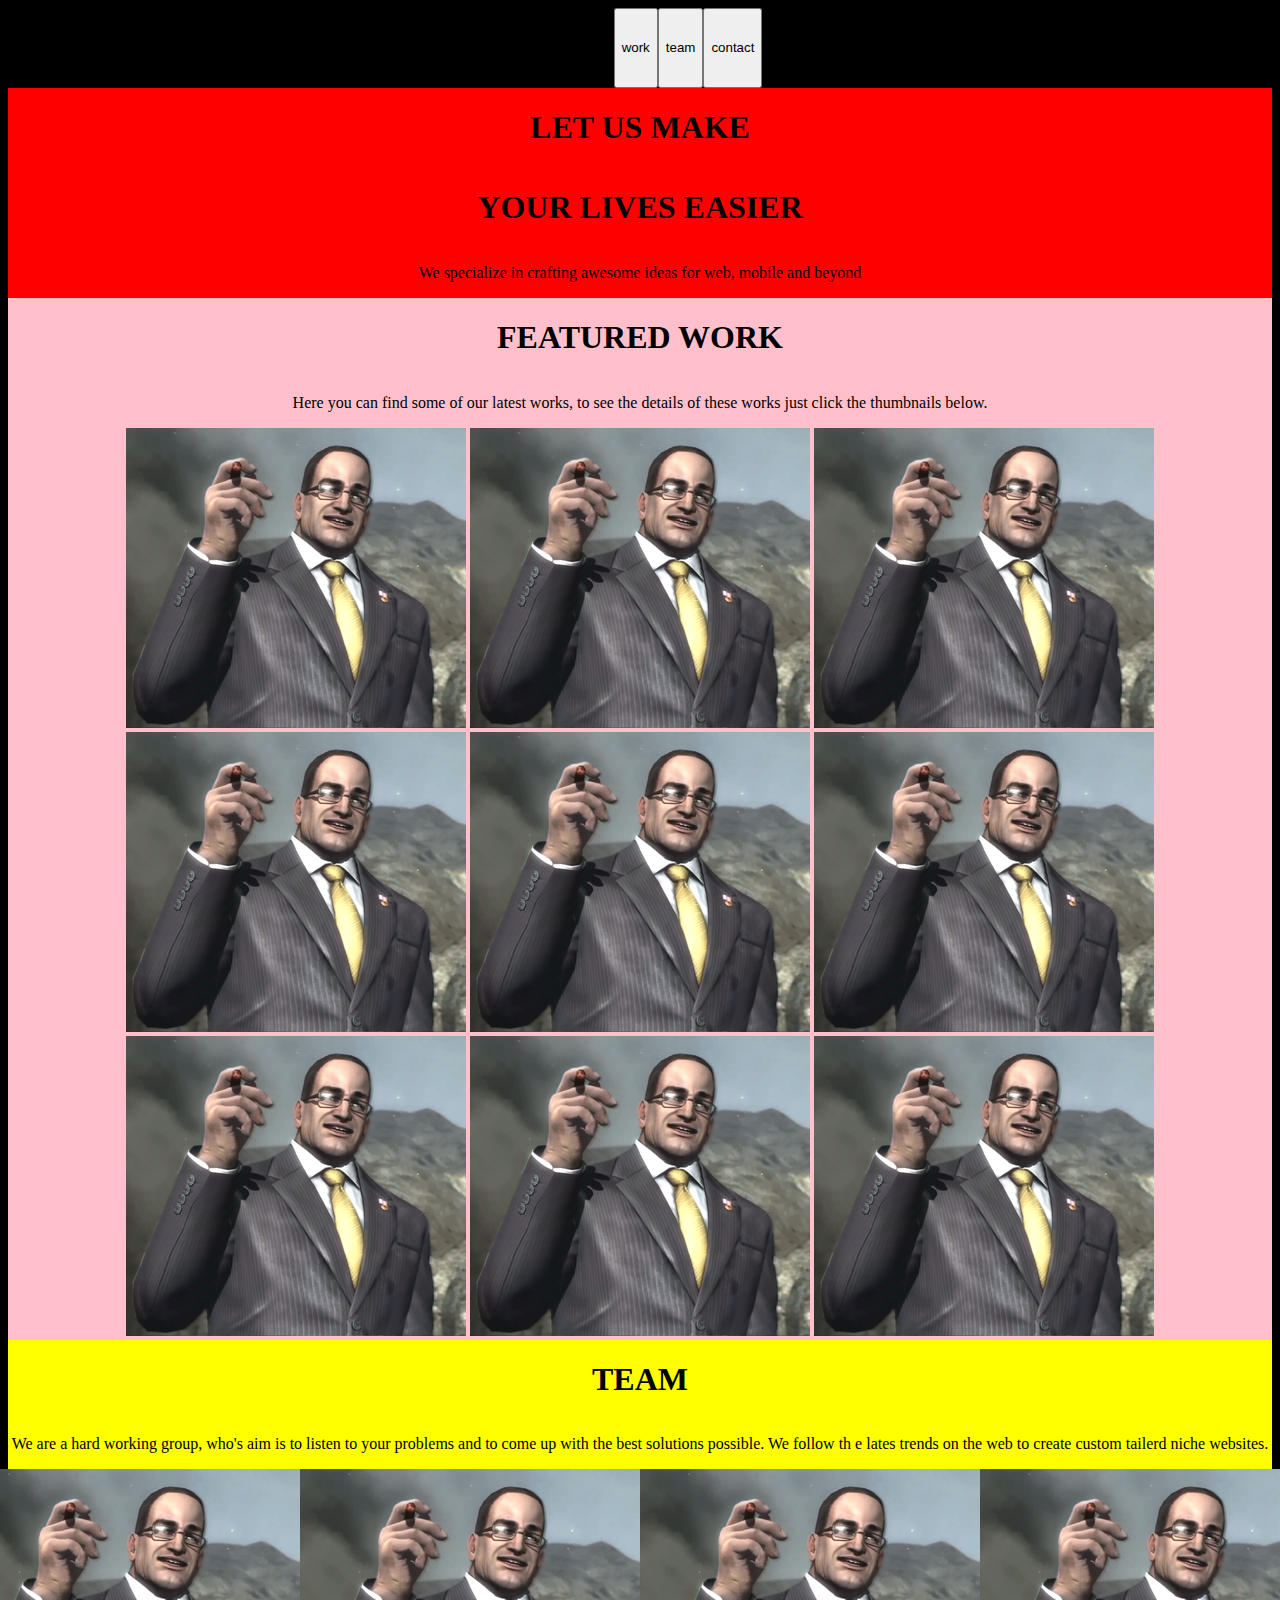
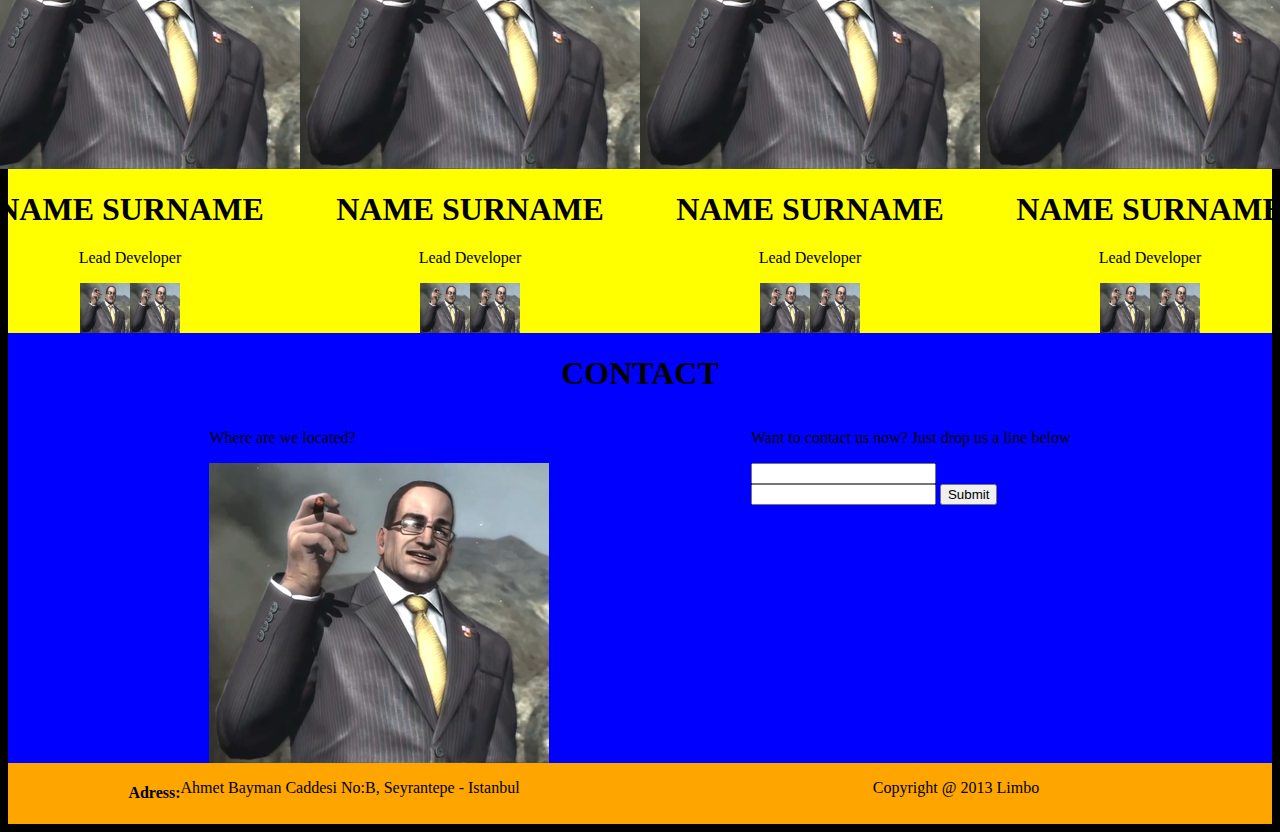
<file: Layouts/cleanwhite/index.html>
<!DOCTYPE html>
<html>
 <head>
  <link rel="stylesheet" href="css/style.css">
 </head>
 <header>
  <h1>LOGO</h1>
  <button>work</button>
  <button>team</button>
  <button>contact</button>
 </header>
 <body>
   <div id="title_back">
     <h1>LET US MAKE</h1>
	 <h1>YOUR LIVES EASIER</h1>
	 <p>
	  We specialize in crafting awesome ideas for web, mobile and beyond
	 </p>
	 <div class="button_arrow"></div>
   </div>
   
   <div id="featured_work">
     <h1>FEATURED WORK</h1>
	 <p>   
	  Here you can find some of our latest works, to see the details of these works just click the thumbnails below.
	 </p>
	 <div>
	 <div class="featured_row">
	  <img src="images/ArmstrongProfile.png">	 
	  <img src="images/ArmstrongProfile.png">
	  <img src="images/ArmstrongProfile.png">
	 </div>
	 <div class="featured_row">
	 <img src="images/ArmstrongProfile.png">
	 <img src="images/ArmstrongProfile.png">
	 <img src="images/ArmstrongProfile.png">
	 </div>
	 <div class="featured_row">
	 <img src="images/ArmstrongProfile.png">
	 <img src="images/ArmstrongProfile.png">
	 <img src="images/ArmstrongProfile.png">
	 </div>
   </div>
   
   <div id="team">
    <h1>TEAM</h1>
	<p>
	 We are a hard working group, who's aim is to listen to your problems and to come up with the best solutions possible. We follow th e lates trends on the web to create custom tailerd niche websites.
	</p>
	<div id="team_row">
	 <div class="person_icon">
	   <img src="images/ArmstrongProfile.png">
	   <h1>NAME SURNAME</h1>
	   <p>Lead Developer</p> 
	   <div>
	    <img src="images/ArmstrongProfile.png" class="small_icon">
	    <img src="images/ArmstrongProfile.png" class="small_icon">
	   </div>
	 </div>
	 <div class="person_icon">
	   <img src="images/ArmstrongProfile.png">
	   <h1>NAME SURNAME</h1>
	   <p>Lead Developer</p>
	    <div>
	    <img src="images/ArmstrongProfile.png" class="small_icon">
	    <img src="images/ArmstrongProfile.png" class="small_icon">
	    </div>
	 </div>
	 <div class="person_icon">
	   <img src="images/ArmstrongProfile.png">
	   <h1>NAME SURNAME</h1>
	   <p>Lead Developer</p>
	   <div>
	    <img src="images/ArmstrongProfile.png" class="small_icon">
	    <img src="images/ArmstrongProfile.png" class="small_icon">
	   </div>
	 </div>
	 <div class="person_icon">
	   <img src="images/ArmstrongProfile.png">
	   <h1>NAME SURNAME</h1>
	   <p>Lead Developer</p>
	   <div>
	    <img src="images/ArmstrongProfile.png" class="small_icon">
	    <img src="images/ArmstrongProfile.png" class="small_icon">
	   </div>
	 </div>
	</div>
   </div>
   
   <div id="contact">
    <h1>CONTACT</h1>
	<div id="contact_columns">
	<div id="location">
	  <p>
	   Where are we located?
	  </p>
	  <img src="images/ArmstrongProfile.png">
    	</div>
	 <div src="leave_message">
	  <p>Want to contact us now? Just drop us a line below</p>
	  <input type="text">
	  <div>
	   <input type="email">
	   <input type="submit">
	  </div>
	 </div>
	</div>
   </div>
   
 </body>
 <footer>
  <div>
   <h4>Adress: </h4> 
   <p>
    Ahmet Bayman Caddesi No:B, Seyrantepe - Istanbul
   </p> 
  </div>
  <p>Copyright @ 2013 Limbo </p>
 </footer>

</html>
</file>
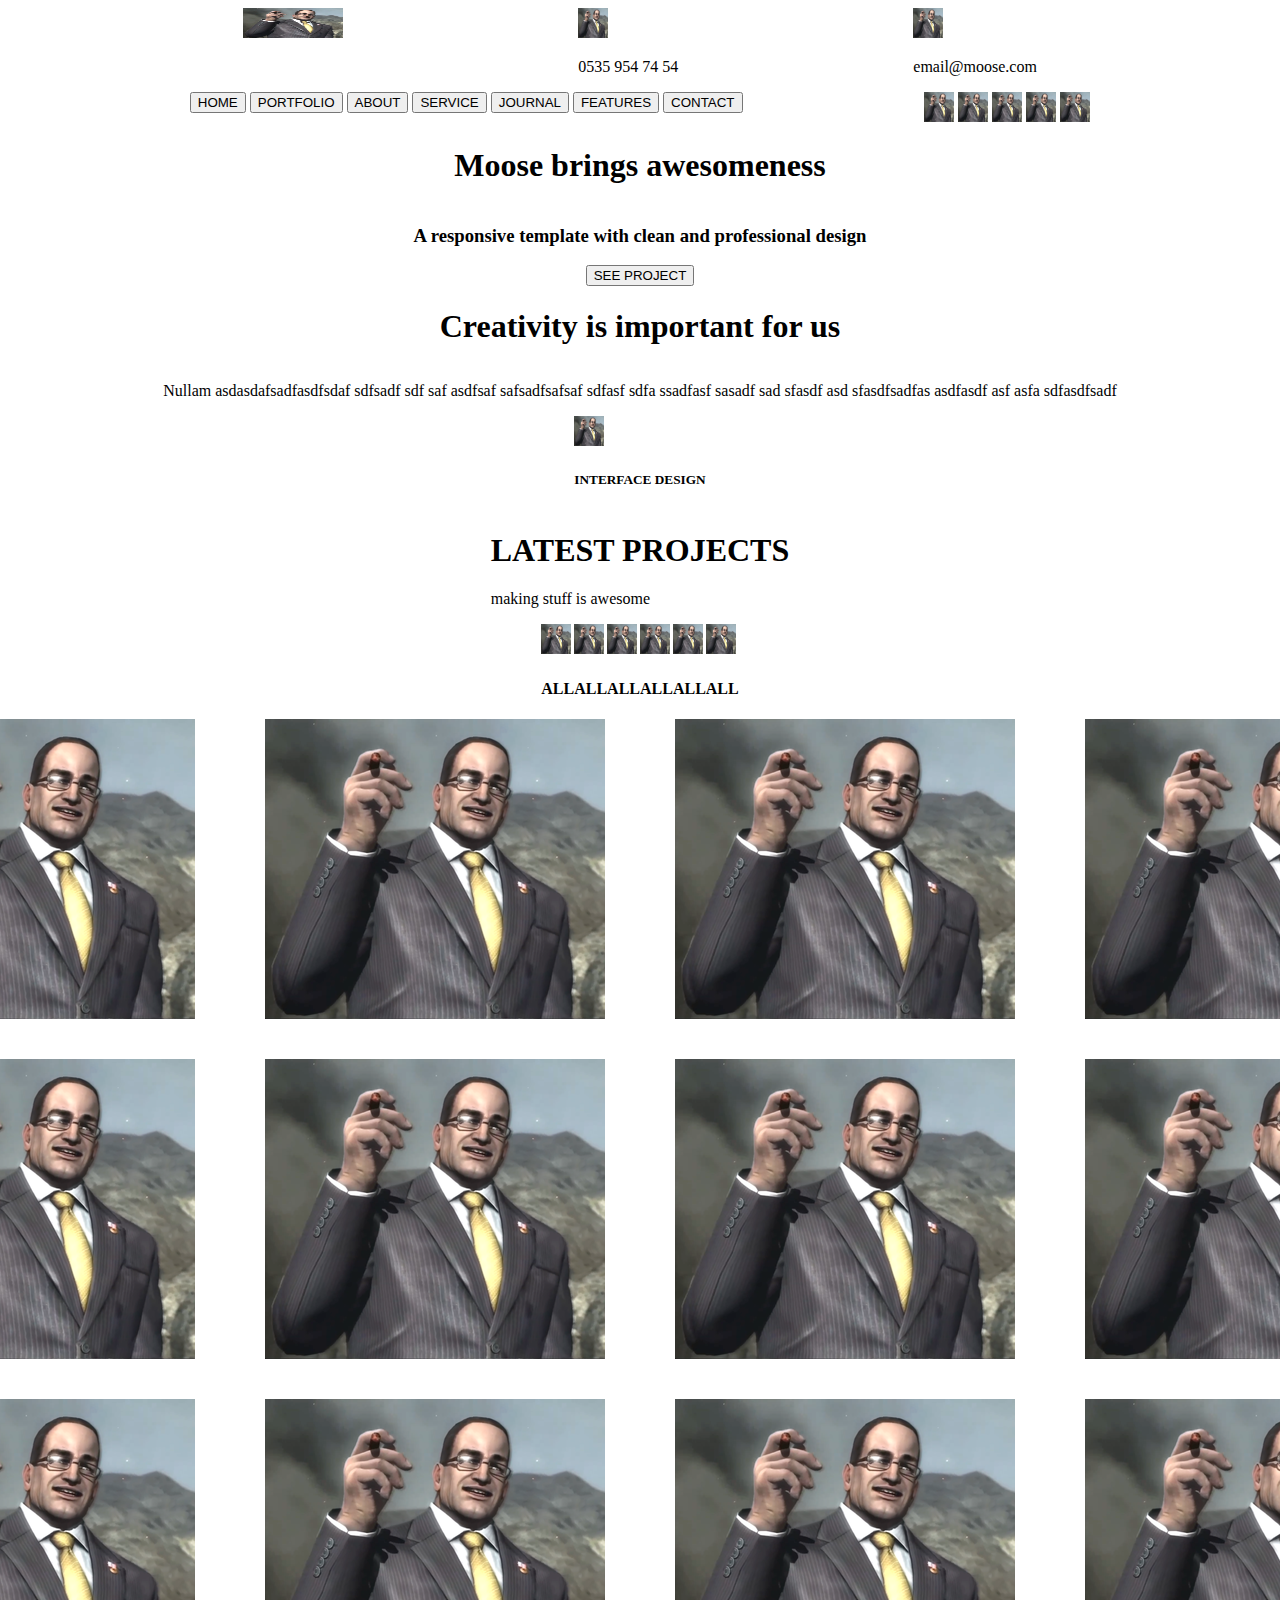
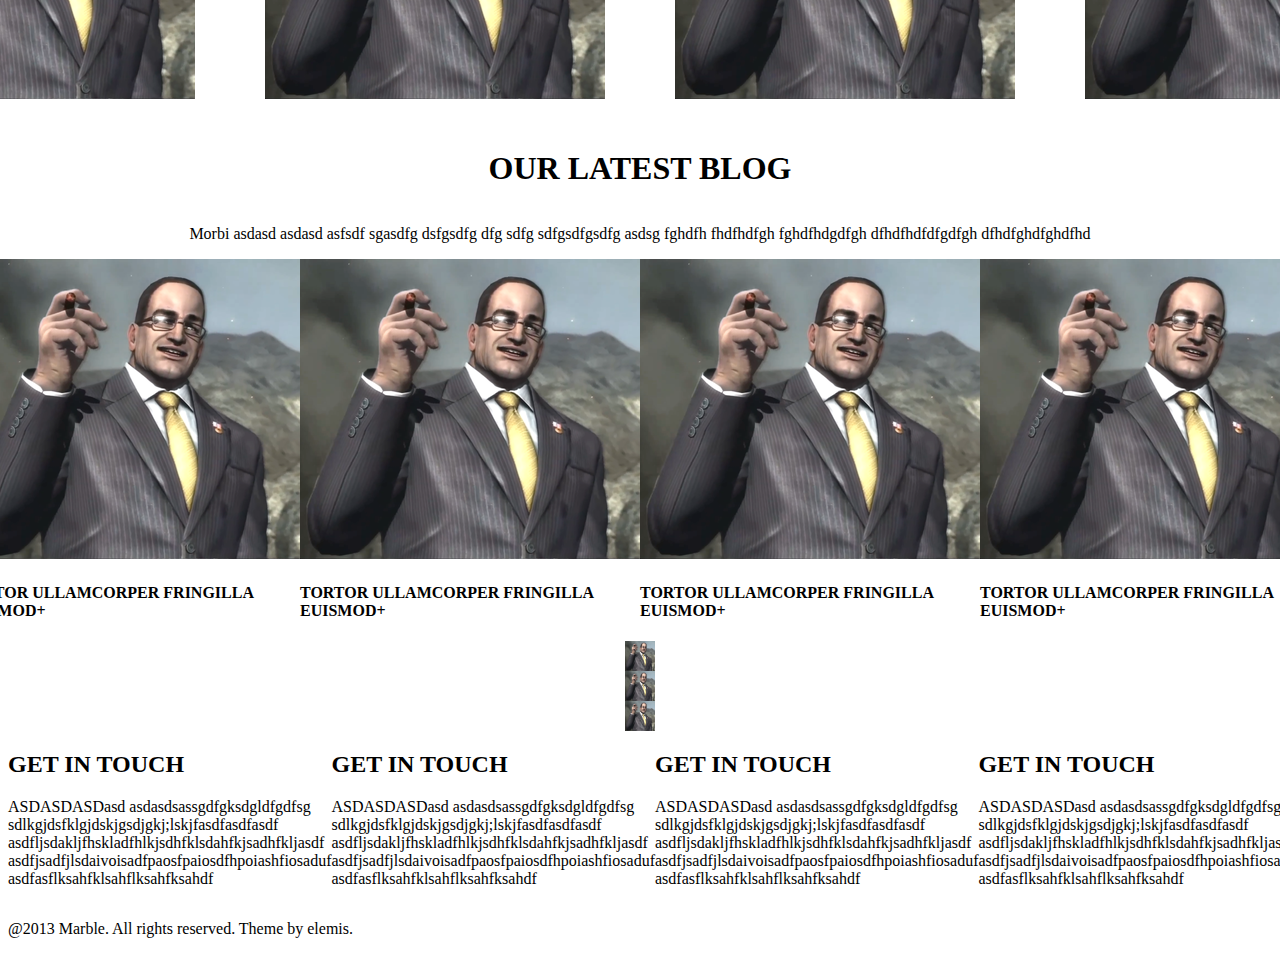
<file: Layouts/moose/index.html>
<!DOCTYPE html>
<html>
 <title></title>
 <head>
   <link rel="stylesheet" href="css/style.css" />
 </head>
 <header>
  <img src="images/ArmstrongProfile.png" class="logo">
  <div>
   <img src="images/ArmstrongProfile.png" class="small_icon">
   <p>0535 954 74 54</p>
  </div>
  <div>
   <img src="images/ArmstrongProfile.png" class="small_icon">
   <p>email@moose.com</p>
  </div>
 </header>
 <body>
  <div id="header">
   <div id "buttons_row">
    <button>HOME</button>
	<button>PORTFOLIO</button>
    <button>ABOUT</button>
    <button>SERVICE</button>
    <button>JOURNAL</button>
    <button>FEATURES</button>
    <button>CONTACT</button>
   </div>
   <div id="icons_row">
    <img src="images/ArmstrongProfile.png" class="small_icon">
	<img src="images/ArmstrongProfile.png" class="small_icon">
	<img src="images/ArmstrongProfile.png" class="small_icon">
	<img src="images/ArmstrongProfile.png" class="small_icon">
	<img src="images/ArmstrongProfile.png" class="small_icon">
   </div>
  </div>
 
  <div id="title_back">
    <h1>Moose brings awesomeness</h1>
	<h3>A responsive template with clean and professional design</h3>
	<button>SEE PROJECT</button>
  </div>

  <div id="creativity">
   <h1>Creativity is important for us </h1>
   <p>
     Nullam asdasdafsadfasdfsdaf sdfsadf sdf saf asdfsaf
     safsadfsafsaf sdfasf sdfa ssadfasf sasadf sad sfasdf
	 asd sfasdfsadfas asdfasdf asf asfa sdfasdfsadf
   </p>
   <div id="creativity_row">
    <div class="creativity_icon">
	  <img src="images/ArmstrongProfile.png" class="small_icon">
	  <h5>INTERFACE DESIGN</h5>
	</div>
   </div>
  </div>
  
  <div id="latest_projects">
   <div>
    <h1>LATEST PROJECTS</h1>
	<p>making stuff is awesome</p>
   </div>
   
   <div id="navi">
    <div class="circle_navi">
	  <img src="images/ArmstrongProfile.png" class="small_icon">
	  <h4>ALL</h4>
	</div>
	<div class="circle_navi">
	  <img src="images/ArmstrongProfile.png" class="small_icon">
	  <h4>ALL</h4>
	</div>
	<div class="circle_navi">
	  <img src="images/ArmstrongProfile.png" class="small_icon">
	  <h4>ALL</h4>
	</div>
	<div class="circle_navi">
	  <img src="images/ArmstrongProfile.png" class="small_icon">
	  <h4>ALL</h4>
	</div>
	<div class="circle_navi">
	  <img src="images/ArmstrongProfile.png" class="small_icon">
	  <h4>ALL</h4>
	</div>
	<div class="circle_navi">
	  <img src="images/ArmstrongProfile.png" class="small_icon">
	  <h4>ALL</h4>
	</div>
   </div>
   
   <div id="grid_pictures">
     <img src="images/ArmstrongProfile.png" class="middle_picture">
	 <img src="images/ArmstrongProfile.png" class="middle_picture">
	 <img src="images/ArmstrongProfile.png" class="middle_picture">
	 <img src="images/ArmstrongProfile.png" class="middle_picture">
	 <img src="images/ArmstrongProfile.png" class="middle_picture">
	 <img src="images/ArmstrongProfile.png" class="middle_picture">
	 <img src="images/ArmstrongProfile.png" class="middle_picture">
	 <img src="images/ArmstrongProfile.png" class="middle_picture">
	 <img src="images/ArmstrongProfile.png" class="middle_picture">
	 <img src="images/ArmstrongProfile.png" class="middle_picture">
	 <img src="images/ArmstrongProfile.png" class="middle_picture">
	 <img src="images/ArmstrongProfile.png" class="middle_picture">
   </div>
  </div>

  <div id="latest_blog">
    <div>
     <h1>OUR LATEST BLOG</h1>
	 <p>
	  Morbi asdasd asdasd asfsdf sgasdfg dsfgsdfg dfg sdfg sdfgsdfgsdfg
	  asdsg fghdfh fhdfhdfgh fghdfhdgdfgh dfhdfhdfdfgdfgh dfhdfghdfghdfhd
	 </p>
   </div>
   <div id="blog_row">
    <div class="blog_profile">
	  <img src="images/ArmstrongProfile.png">
	  <div>
	    <h4>TORTOR ULLAMCORPER FRINGILLA EUISMOD+</h4>
	  </div>
	</div>
	    <div class="blog_profile">
	  <img src="images/ArmstrongProfile.png">
	  <div>
	    <h4>TORTOR ULLAMCORPER FRINGILLA EUISMOD+</h4>
	  </div>
	</div>
	    <div class="blog_profile">
	  <img src="images/ArmstrongProfile.png">
	  <div>
	    <h4>TORTOR ULLAMCORPER FRINGILLA EUISMOD+</h4>
	  </div>
	</div>
	    <div class="blog_profile">
	  <img src="images/ArmstrongProfile.png">
	  <div>
	    <h4>TORTOR ULLAMCORPER FRINGILLA EUISMOD+</h4>
	  </div>
	</div>
   </div>
   <div>
     <img src="images/ArmstrongProfile.png" class="small_icon">
	 <img src="images/ArmstrongProfile.png" class="small_icon">
	 <img src="images/ArmstrongProfile.png" class="small_icon"> 
   </div>
  </div>

  <div id="get_touch">
   <div class="touch_block">
    <h2>GET IN TOUCH</h2>
	<p>
	  ASDASDASDasd asdasdsassgdfgksdgldfgdfsg
	  sdlkgjdsfklgjdskjgsdjgkj;lskjfasdfasdfasdf
	  asdfljsdakljfhskladfhlkjsdhfklsdahfkjsadhfkljasdf
	  asdfjsadfjlsdaivoisadfpaosfpaiosdfhpoiashfiosaduf
	  asdfasflksahfklsahflksahfksahdf
	</p>
   </div>
   <div class="touch_block">
    <h2>GET IN TOUCH</h2>
	<p>
	  ASDASDASDasd asdasdsassgdfgksdgldfgdfsg
	  sdlkgjdsfklgjdskjgsdjgkj;lskjfasdfasdfasdf
	  asdfljsdakljfhskladfhlkjsdhfklsdahfkjsadhfkljasdf
	  asdfjsadfjlsdaivoisadfpaosfpaiosdfhpoiashfiosaduf
	  asdfasflksahfklsahflksahfksahdf
	</p>
   </div>
   <div class="touch_block">
    <h2>GET IN TOUCH</h2>
	<p>
	  ASDASDASDasd asdasdsassgdfgksdgldfgdfsg
	  sdlkgjdsfklgjdskjgsdjgkj;lskjfasdfasdfasdf
	  asdfljsdakljfhskladfhlkjsdhfklsdahfkjsadhfkljasdf
	  asdfjsadfjlsdaivoisadfpaosfpaiosdfhpoiashfiosaduf
	  asdfasflksahfklsahflksahfksahdf
	</p>
   </div>
   <div class="touch_block">
    <h2>GET IN TOUCH</h2>
	<p>
	  ASDASDASDasd asdasdsassgdfgksdgldfgdfsg
	  sdlkgjdsfklgjdskjgsdjgkj;lskjfasdfasdfasdf
	  asdfljsdakljfhskladfhlkjsdhfklsdahfkjsadhfkljasdf
	  asdfjsadfjlsdaivoisadfpaosfpaiosdfhpoiashfiosaduf
	  asdfasflksahfklsahflksahfksahdf
	</p>
   </div>
  </div>
 </body>
 <footer>
  <p>
   @2013 Marble. All rights reserved. Theme by elemis.
  </p>
 </footer>

</html>
</file>
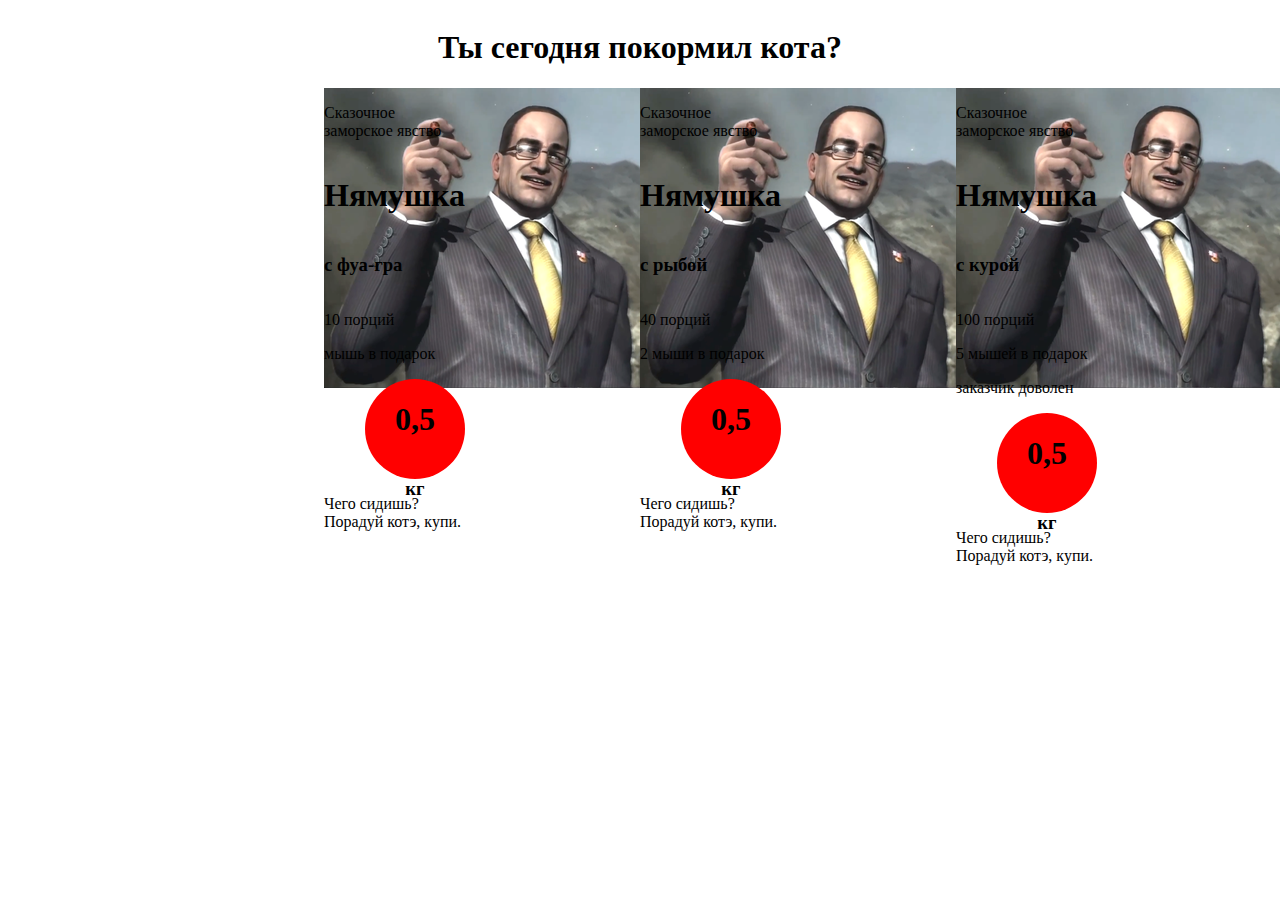
<file: Layouts/qt-htmlcss/index.html>
<!DOCTYPE html>
<html>
 <title>Prototype</title>
 <head>
  <link  href="css/style.css" rel="stylesheet">
 </head>
 <header> 
   <h1>Ты сегодня покормил кота?</h1>
 </header>
 <body>
  
   <div id="food_row">
   
     <div class="profile">
	 
	   <img src="images/ArmstrongProfile.png">
		  
	   <div class="foodContainer">	
	   
		<p>Сказочное заморское явство</p>
		<h1>Нямушка</h1>
		<h3>с фуа-гра</h3>
		<div class="list_food">
		 <p>10 порций</p>
		 <p>мышь в подарок</p>
		</div>
		<div class="kg">
		 <div class="circle">
		  <div class="in_circle">
		   <h1>0,5</h1>
		   <h3>кг</h3>
		  </div>
		 </div>	 
		</div>
		<p>Чего сидишь? Порадуй котэ, купи.</p>
	   </div>
	  	  
     </div>
		  
	  <div class="profile">
	  
	  <img src="images/ArmstrongProfile.png">
	  
	   <div class="foodContainer">	
		<p>Сказочное заморское явство</p>
		<h1>Нямушка</h1>
		<h3>с рыбой</h3>
		<div class="list_food">
		 <p>40 порций</p>
		 <p>2 мыши в подарок</p>
		</div>
		<div class="kg">
		 <div class="circle">
		  <div class="in_circle">
		   <h1>0,5</h1>
		   <h3>кг</h3>
		  </div>
		 </div>	
		<p>Чего сидишь? Порадуй котэ, купи.</p>
	   </div>
	   </div>
	   
	   </div>
	   
	   <div class="profile">
	   
	   <img src="images/ArmstrongProfile.png">
	   
	   <div class="foodContainer">	
		<p>Сказочное заморское явство</p>
		<h1>Нямушка</h1>
		<h3>с курой</h3>
		<div class="list_food">
		 <p>100 порций</p>
		 <p>5 мышей в подарок</p>
		 <p>заказчик доволен</p>
		</div>
		<div class="kg">
		 <div class="circle">
		  <div class="in_circle">
		   <h1>0,5</h1>
		   <h3>кг</h3>
		  </div>
		 </div>	
		<p>Чего сидишь? Порадуй котэ, купи.</p>
      </div>
	 </div>
	
	</div>
	
	 </div>
 </body>
 <footer>
 </footer>
</html>
</file>
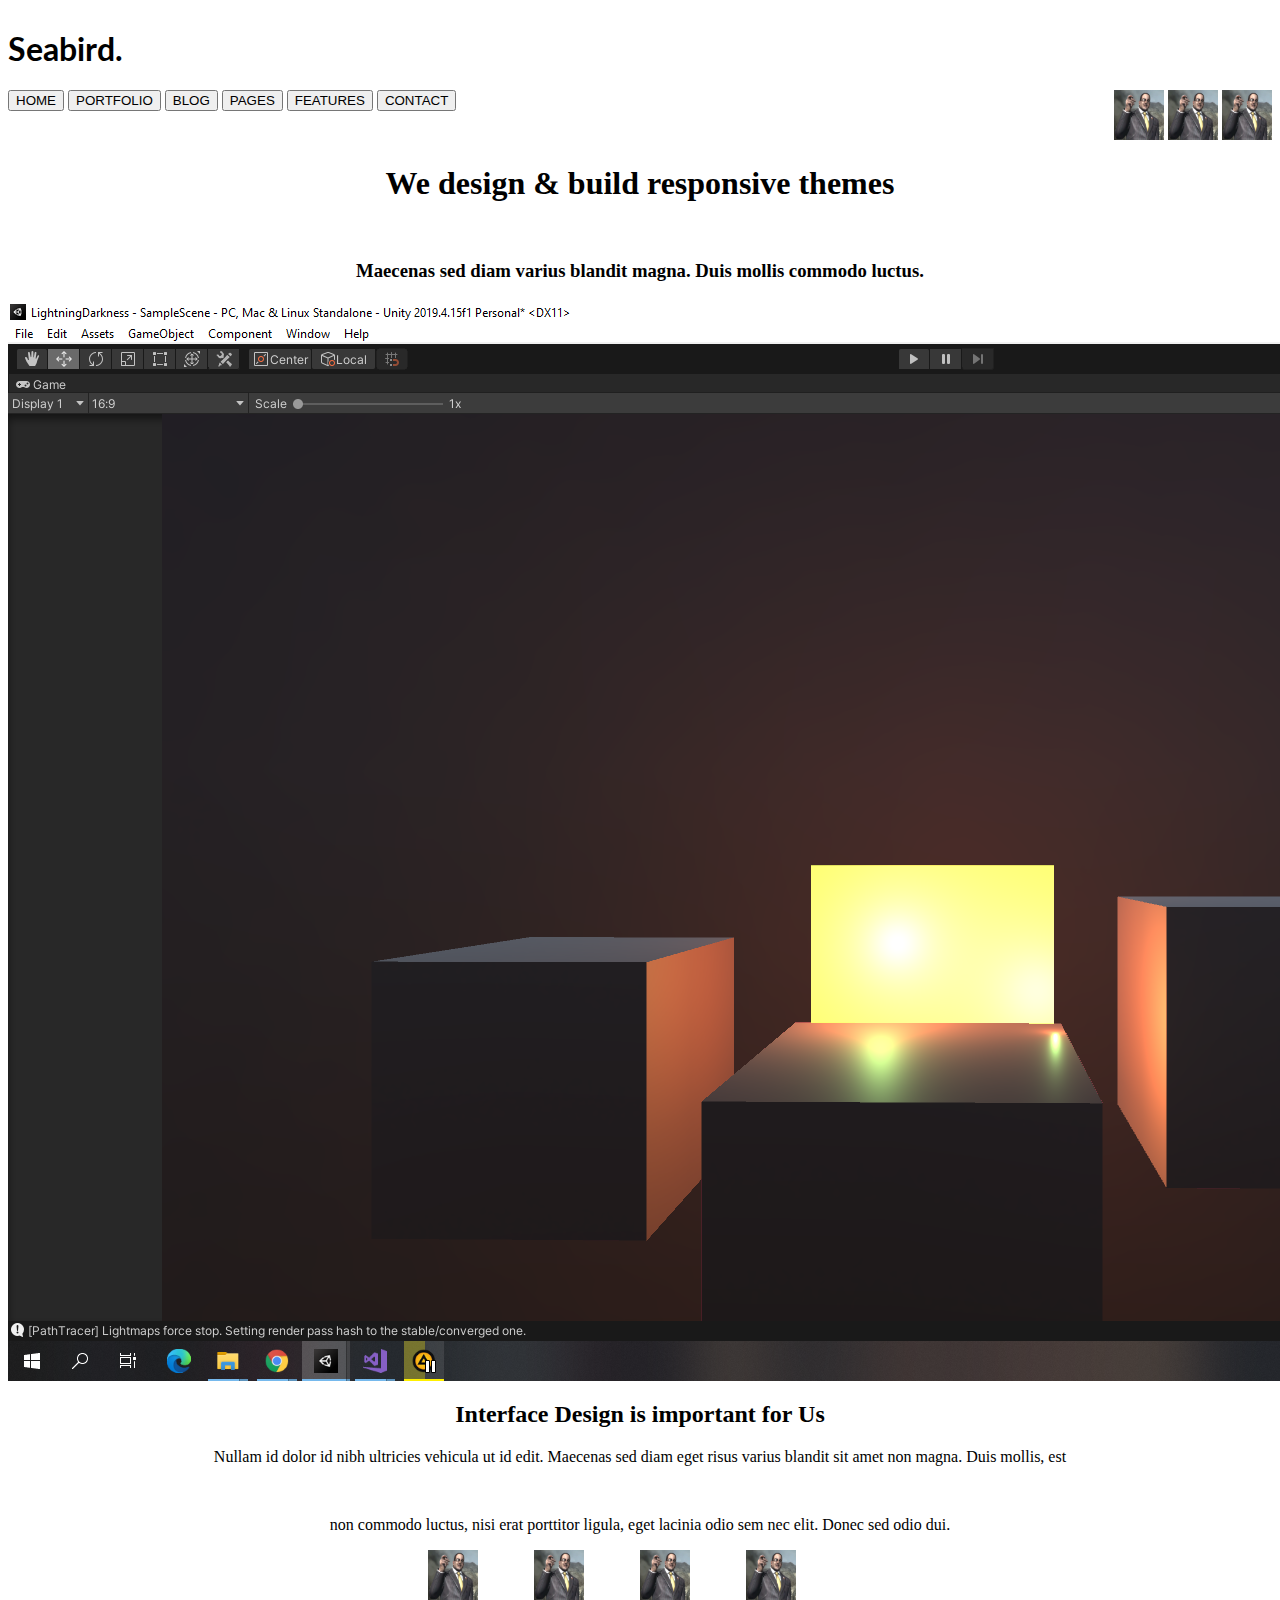
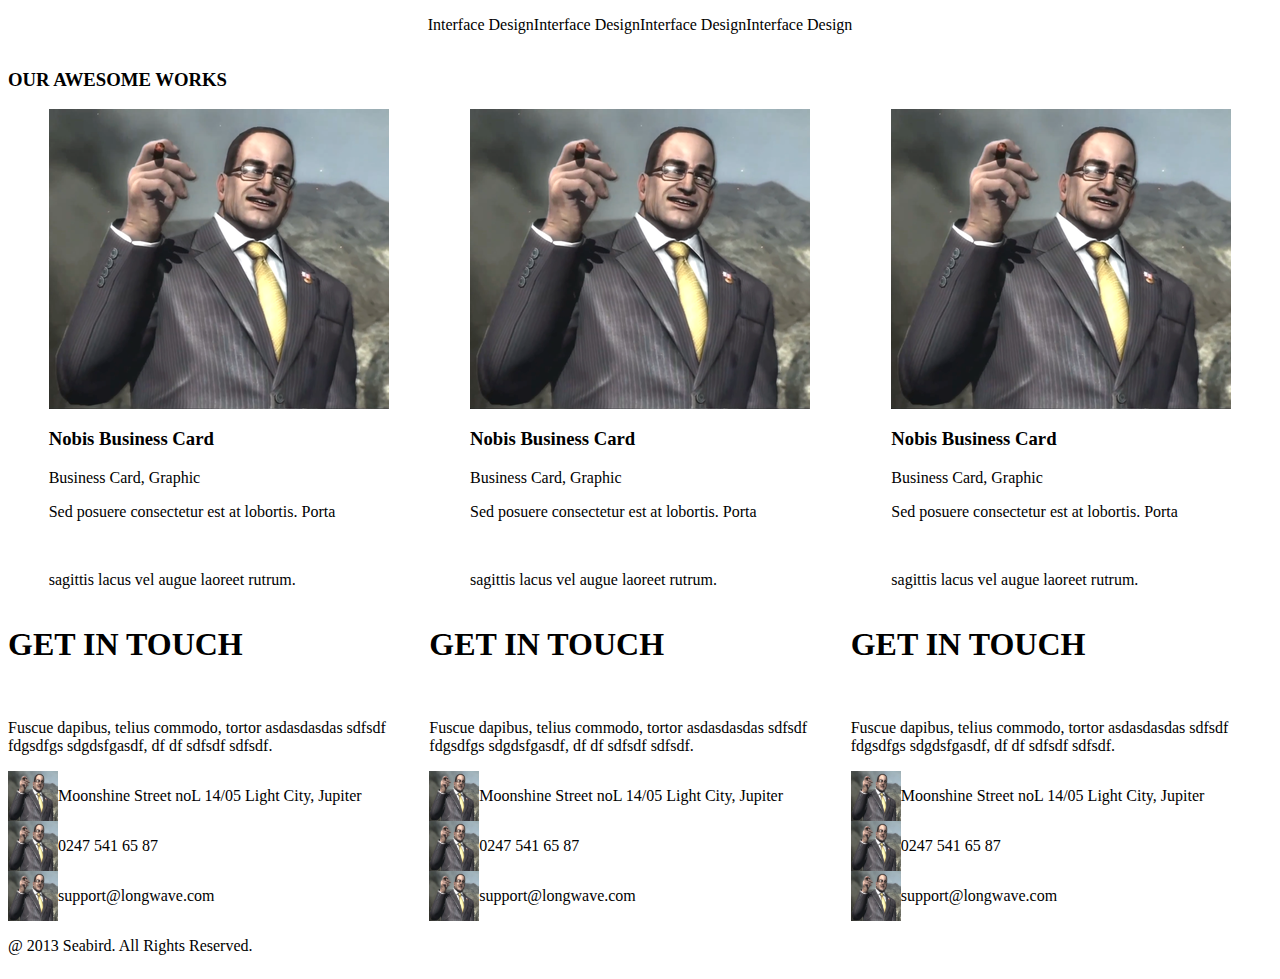
<file: Layouts/seabird/index.html>
<!DOCTYPE>
<html>
  <head>
   <link rel="stylesheet" href="css/style.css">
   
   <link href='http://fonts.googleapis.com/css?family=Lato&subset=latin,latin-ext' rel='stylesheet' type='text/css'>
  </head>
   <header> 
      <h1>Seabird.</h1>	  
  </header> 
  <body>   
    <div id="header">
	 <div>
	   <button>HOME</button>
	   <button>PORTFOLIO</button>
	   <button>BLOG</button>
	   <button>PAGES</button>
	   <button>FEATURES</button>
	   <button>CONTACT</button>
	 </div>
	 <div>
	  <input type="image" class="small_icon" src="images/ArmstrongProfile.png" />
      <input type="image" class="small_icon" src="images/ArmstrongProfile.png" />
	  <input type="image" class="small_icon" src="images/ArmstrongProfile.png" />
	 </div>
	</div>
       
	
	<h1>
	 We design & build responsive themes
	</h1>
	 <br>
	<h3>
	 Maecenas sed diam varius blandit magna. Duis mollis commodo luctus.
	</h3>
	
	<div id="left_arrow"></div>
	<img src="images/BakedCubes.png" />
	<div id="right_arrow"></div>
	<div class="dots"></div>
	
	<h2>
	 Interface Design is important for Us
	</h2>
	<p>
	 Nullam id dolor id nibh ultricies vehicula ut id edit. Maecenas sed diam eget risus varius blandit sit amet non magna. Duis mollis, est 
	</p>
	 <br>
	<p>
	 non commodo luctus, nisi erat porttitor ligula, eget lacinia odio sem nec elit. Donec sed odio dui.
	</p>
	
	<div class="circle_list">
	 <div class="circle_button">
	   <img src="images/ArmstrongProfile.png" class="middle_icon">
	   <p>Interface Design</p>
	 </div>
	 <div class="circle_button">
	   <img src="images/ArmstrongProfile.png" class="middle_icon">
	   <p>Interface Design</p>
	 </div>
	 <div class="circle_button">
	   <img src="images/ArmstrongProfile.png" class="middle_icon">
	   <p>Interface Design</p>
	 </div>
	 <div class="circle_button">
	   <img src="images/ArmstrongProfile.png" class="middle_icon">
	   <p>Interface Design</p>
	 </div>
	</div>
	
	<div id="awesome_container">
	<h3>OUR AWESOME WORKS</h3>
	<div id="awesome_works">
	 <!-- hmm -->
	 <div class="title_cards">
	  <div>
	   <img src="images/ArmstrongProfile.png">
	   <h3>Nobis Business Card</h3>
	   <p>Business Card, Graphic</p>
	   <p>Sed posuere consectetur est at lobortis. Porta</p>
	    <br>
	   <p>sagittis lacus vel augue laoreet rutrum.</p>
	  </div>
	 </div>
	 <div class="title_cards">
	  <div>
	   <img src="images/ArmstrongProfile.png">
	   <h3>Nobis Business Card</h3>
	   <p>Business Card, Graphic</p>
	   <p>Sed posuere consectetur est at lobortis. Porta</p>
	    <br>
	   <p>sagittis lacus vel augue laoreet rutrum.</p>
	  </div>
	 </div>
	 <div class="title_cards">
	  <div>
	   <img src="images/ArmstrongProfile.png">
	   <h3>Nobis Business Card</h3>
	   <p>Business Card, Graphic</p>
	   <p>Sed posuere consectetur est at lobortis. Porta</p>
	    <br>
	   <p>sagittis lacus vel augue laoreet rutrum.</p>
	  </div>
	 </div>
	</div>
	</div>
	
	<div id-"contact_list">
	
     <div>
	  <h1>GET IN TOUCH</h1>
	   <br>
	  <p>
	   Fuscue dapibus, telius commodo, tortor
       asdasdasdas sdfsdf  fdgsdfgs sdgdsfgasdf,
       df df sdfsdf  sdfsdf.	   
	  </p>
	  <div class="location_list">   
        <div>	  
	     <img src="images/ArmstrongProfile.png" class="small_icon">
	     <p>
	      Moonshine Street noL 14/05
	      Light City, Jupiter
	     </p>
	    </div>
	    <div>
	     <img src="images/ArmstrongProfile.png" class="small_icon">
	     <p>0247 541 65 87</p>
	    </div>
	    <div>
		 <img src="images/ArmstrongProfile.png" class="small_icon">
	     <p>support@longwave.com</p>
	    </div>
	   </div>
	 </div>
	
	<div>
	  <h1>GET IN TOUCH</h1>
	   <br>
	  <p>
	   Fuscue dapibus, telius commodo, tortor
       asdasdasdas sdfsdf  fdgsdfgs sdgdsfgasdf,
       df df sdfsdf  sdfsdf.	   
	  </p>
	  <div class="location_list">   
        <div>	  
	     <img src="images/ArmstrongProfile.png" class="small_icon">
	     <p>
	      Moonshine Street noL 14/05
	      Light City, Jupiter
	     </p>
	    </div>
	    <div>
	     <img src="images/ArmstrongProfile.png" class="small_icon">
	     <p>0247 541 65 87</p>
	    </div>
	    <div>
		 <img src="images/ArmstrongProfile.png" class="small_icon">
	     <p>support@longwave.com</p>
	    </div>
	   </div>
	 </div>
	 
	 <div>
	  <h1>GET IN TOUCH</h1>
	   <br>
	  <p>
	   Fuscue dapibus, telius commodo, tortor
       asdasdasdas sdfsdf  fdgsdfgs sdgdsfgasdf,
       df df sdfsdf  sdfsdf.	   
	  </p>
	  <div class="location_list">   
        <div>	  
	     <img src="images/ArmstrongProfile.png" class="small_icon">
	     <p>
	      Moonshine Street noL 14/05
	      Light City, Jupiter
	     </p>
	    </div>
	    <div>
	     <img src="images/ArmstrongProfile.png" class="small_icon">
	     <p>0247 541 65 87</p>
	    </div>
	    <div>
		 <img src="images/ArmstrongProfile.png" class="small_icon">
	     <p>support@longwave.com</p>
	    </div>
	   </div>
	 </div>
	 
	</div>
	
  </body>
  <footer>
   <p>@ 2013 Seabird. All Rights Reserved.</p>
  </footer>
</html>
</file>
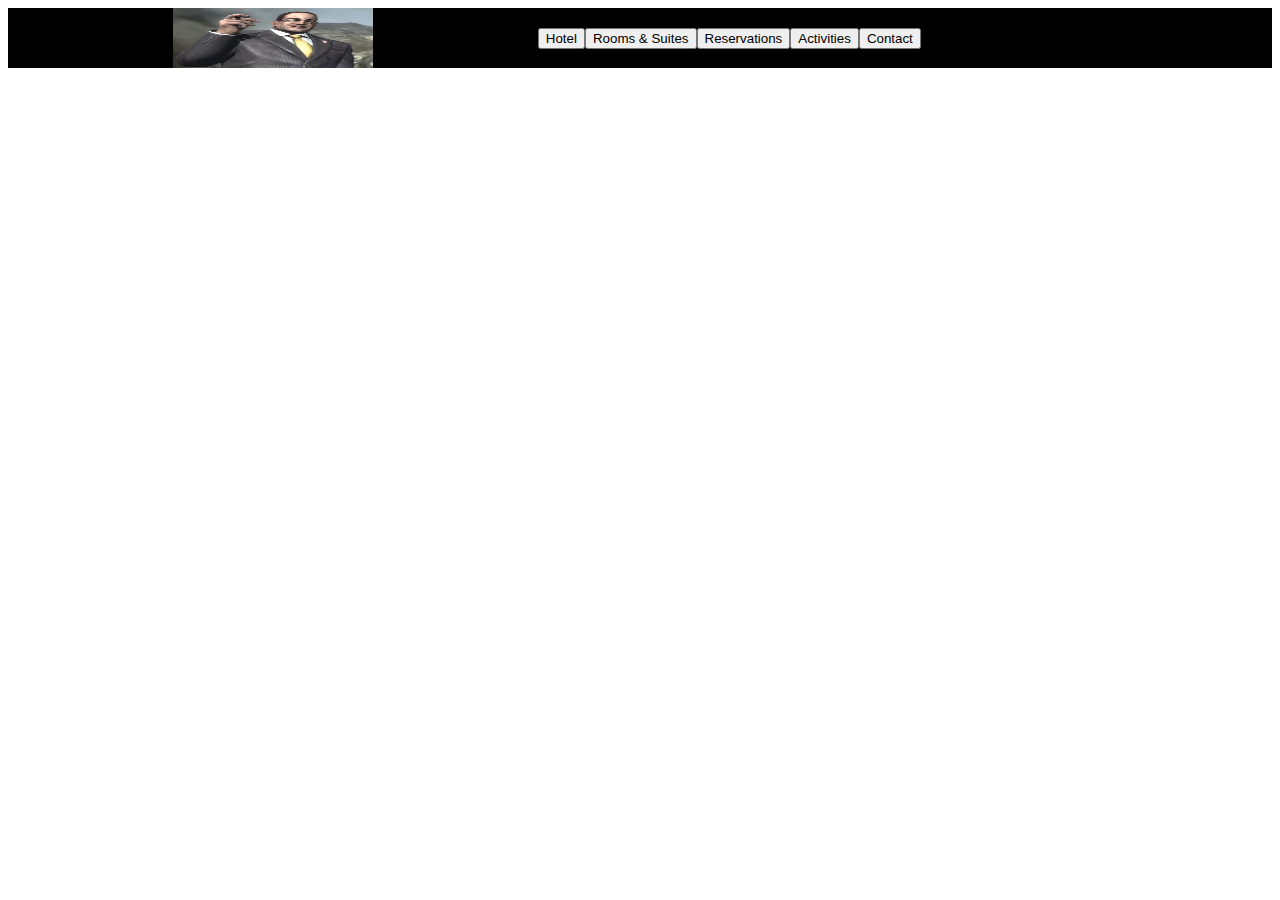
<file: Layouts/hotel/pattern.html>
<!DOCTYPE html>
<html>
 <title></title>
 <head>
  <link rel="stylesheet" href="css/style.css">
 </head>
 <header>
  <img src="images/ArmstrongProfile.png" class="logo">
  <div id="header_row">
   <button>Hotel</button>
   <button>Rooms & Suites</button>
   <button>Reservations</button>
   <button>Activities</button>
   <button>Contact</button>
  </div>
  <div id="language_drop">
   <p>EN</p>
  </div>
 </header>
 <body>
 
 </body>
 <footer>
 
 </footer>
</html>
</file>
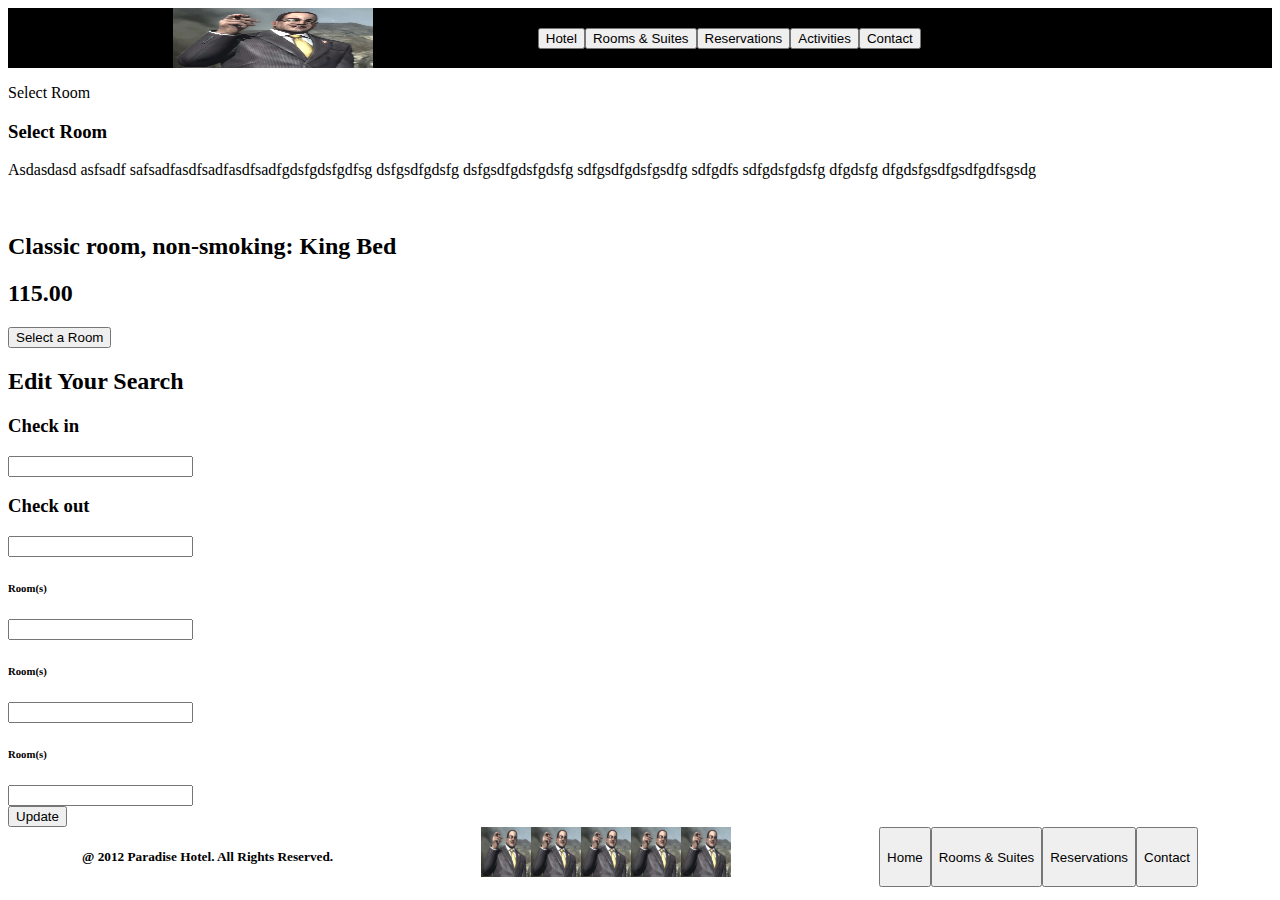
<file: Layouts/hotel/reservations.html>
<!DOCTYPE html>
<html>
 <title></title>
 <head>
  <link rel="stylesheet" href="css/style.css">
  <link rel="stylesheet" href="css/reservations.css">
 </head>
 <header>
  <img src="images/ArmstrongProfile.png" class="logo">
  <div id="header_row">
   <button>Hotel</button>
   <button>Rooms & Suites</button>
   <button>Reservations</button>
   <button>Activities</button>
   <button>Contact</button>
  </div>
  <div id="language_drop">
   <p>EN</p>
  </div>
 </header>
 <body>
 
  <div id="row_navi">
   <div class="navi_button">
    <p>Select Room</p>
   </div>
  </div>
 
  <div id="column_select">
   <h3>Select Room</h3>
   <p>
     Asdasdasd asfsadf safsadfasdfsadfasdfsadfgdsfgdsfgdfsg
	 dsfgsdfgdsfg dsfgsdfgdsfgdsfg sdfgsdfgdsfgsdfg sdfgdfs
	 sdfgdsfgdsfg dfgdsfg dfgdsfgsdfgsdfgdfsgsdg
   </p>
   
   <div class="select_profile">
    <img>
	<div>
	 <h2>Classic room, non-smoking: King Bed</h2>
	 <div class="select_left">
	 </div>
	 <div class="select_right">
	 </div>
	 <div class="price_row">
	  <h2>115.00</h2>
	  <button>Select a Room</button>
	 </div>
	</div>
   </div>
  </div>
 
  <div id="column_id">
   <h2>Edit Your Search</h2> 
   <h3>Check in</h3>
   <input>
   <h3>Check out</h3>
   <input>
   <div id="edit_row">
    <div class="choose_column">
	 <h6>Room(s)</h6>
	 <input>
	</div>
    <div class="choose_column">
	 <h6>Room(s)</h6>
	 <input>
	</div>
	<div class="choose_column">
	 <h6>Room(s)</h6>
	 <input>
	</div>
   </div>
   <button>Update</button>
  </div>
 
 
 </body>
 <footer>
  <div id="trademark">
   <h5>@ 2012 Paradise Hotel. All Rights Reserved.</h5>
  </div>
  
  <div id="icons_row">
    <img src="images/ArmstrongProfile.png" class="small_icon">
    <img src="images/ArmstrongProfile.png" class="small_icon">
    <img src="images/ArmstrongProfile.png" class="small_icon">
    <img src="images/ArmstrongProfile.png" class="small_icon">
    <img src="images/ArmstrongProfile.png" class="small_icon">
  </div>
  
  <div id="footer_menu">
   <button>Home</button>
   <button>Rooms & Suites</button>
   <button>Reservations</button>
   <button>Contact</button>
  </div>
 </footer>
</html>
</file>
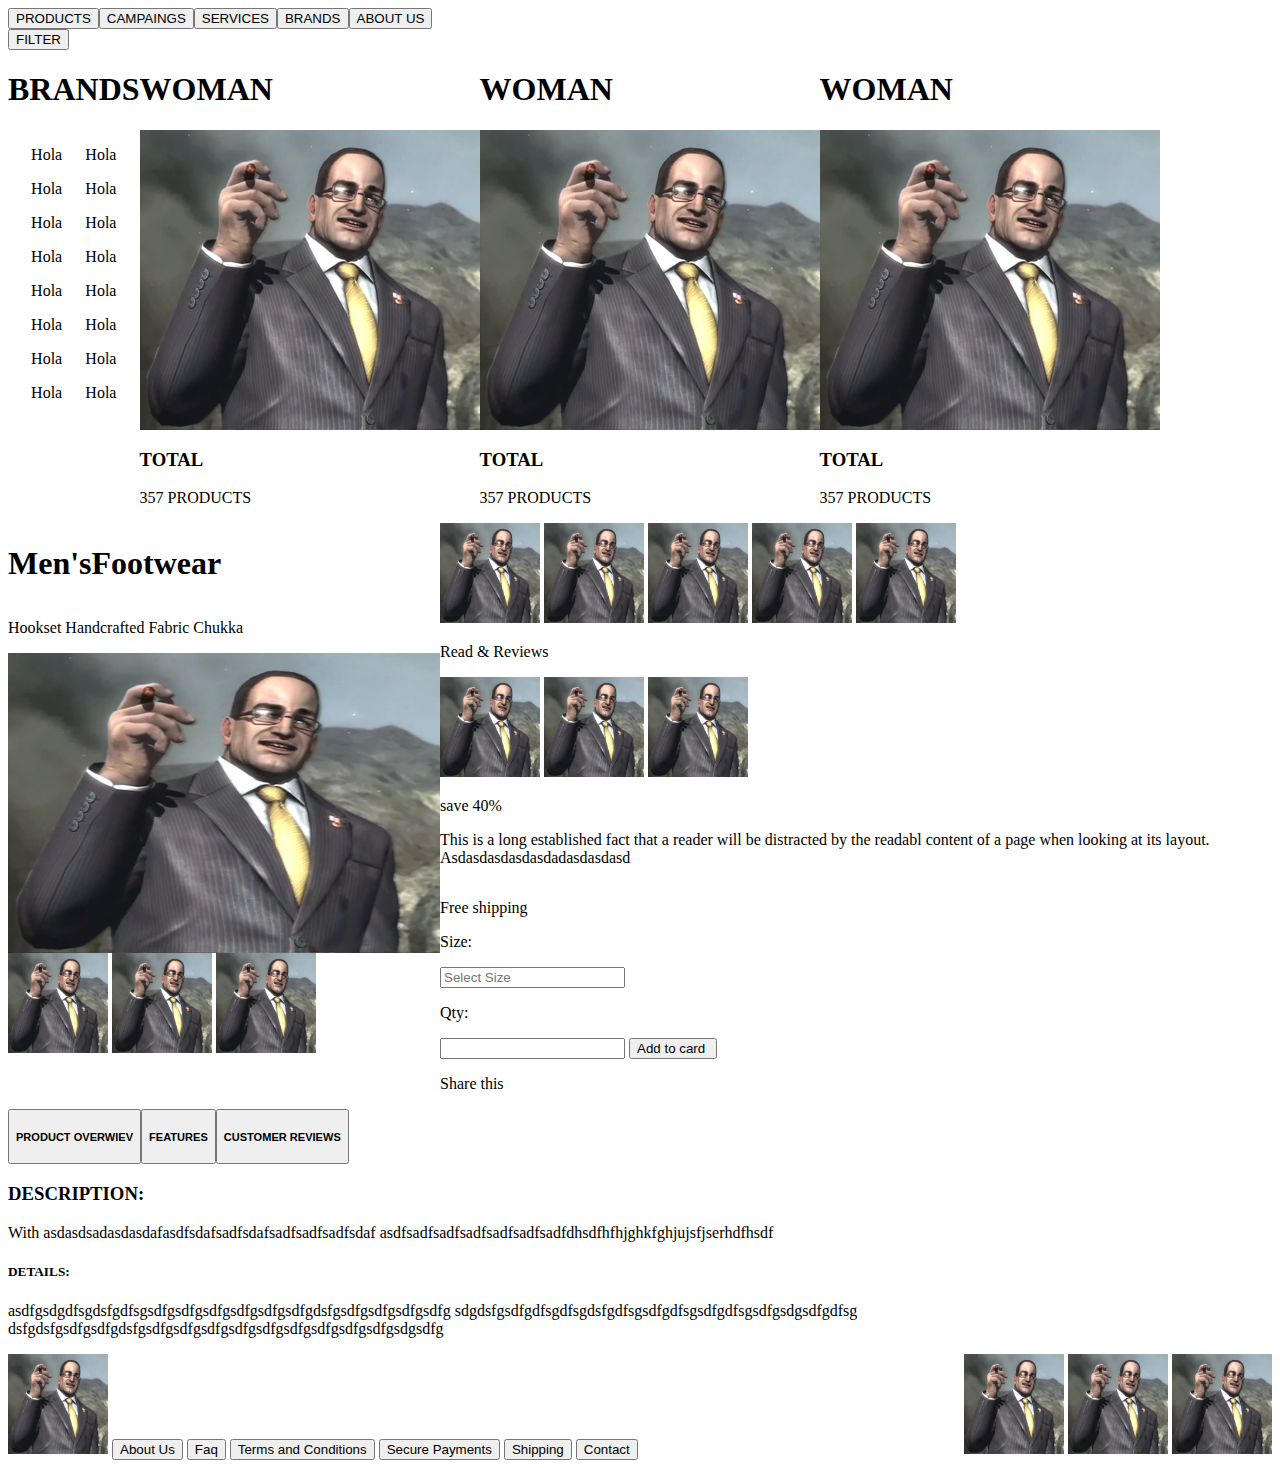
<file: Layouts/shoes/product.html>
<!DOCTYPE>
<html>
 <title>Product</title>
 <head>
  <link rel="stylesheet" href="css/style.css">
 </head>
 
 <header>
  <button>PRODUCTS</button>
  <button>CAMPAINGS</button>
  <button>SERVICES</button>
  <button>BRANDS</button>
  <button>ABOUT US</button>
  <div id="search"></div>
 </header>
 
 <body>
  <button>FILTER</button>
  <div id="filter">  
   <div id="brands">
    <h1>BRANDS</h1>
    <div id="brands_rows">  
     <div id="left_brands">
	  <p>Hola</p>
	  <p>Hola</p>
	  <p>Hola</p>
	  <p>Hola</p>
	  <p>Hola</p>
	  <p>Hola</p>
	  <p>Hola</p>
	  <p>Hola</p>
	 </div>
	 <div id="right_brands">
	  <p>Hola</p>
	  <p>Hola</p>
	  <p>Hola</p>
	  <p>Hola</p>
	  <p>Hola</p>
	  <p>Hola</p>
	  <p>Hola</p>
	  <p>Hola</p>
	  </div>
	 </div>
   </div>
   <div id="brands_list">
    <div id="brands_icon">
     <h1>WOMAN</h1>
	 <img src="images/ArmstrongProfile.png">
	 <h3>TOTAL</h3>
     <p>357 PRODUCTS</p>
 	 <img>
    </div>
	<div id="brands_icon">
     <h1>WOMAN</h1>
	 <img src="images/ArmstrongProfile.png">
	 <h3>TOTAL</h3>
     <p>357 PRODUCTS</p>
 	 <img>
    </div>
	<div id="brands_icon">
     <h1>WOMAN</h1>
	 <img src="images/ArmstrongProfile.png">
	 <h3>TOTAL</h3>
     <p>357 PRODUCTS</p>
 	 <img>
    </div>
   </div>
   
   <div id="color_price">
    <div id="color_selector">
   
    </div>
    <div>
   
    <div id="price_range">
    
    </div>
   </div>
  </div>
  </div>
  
  <div id="pictures_cart">
   <div id="product_view">
    <h1>Men'sFootwear</h1>
	<p>Hookset Handcrafted Fabric Chukka</p>
    <img src="images/ArmstrongProfile.png">
	<div id="small_row">
	 <img src="images/ArmstrongProfile.png" class="small_img">
	 <img src="images/ArmstrongProfile.png" class="small_img">
	 <img src="images/ArmstrongProfile.png" class="small_img">
    </div>   
   </div>
   
   <div id="cart">
     <div class="stars">
	 <img src="images/ArmstrongProfile.png" class="small_img">
	 <img src="images/ArmstrongProfile.png" class="small_img">
	 <img src="images/ArmstrongProfile.png" class="small_img">
	 <img src="images/ArmstrongProfile.png" class="small_img">
	 <img src="images/ArmstrongProfile.png" class="small_img">
	 </div>
	 <p>Read & Reviews</p>
	 <img src="images/ArmstrongProfile.png" class="small_img">
	 <img src="images/ArmstrongProfile.png" class="small_img">
	 <img src="images/ArmstrongProfile.png" class="small_img">
	 <p>save 40%</p>
	 <p>
	  This is a long established fact that a reader will be distracted by the readabl content of a page when looking at its layout. Asdasdasdasdasdadasdasdasd
	 </p>
	 <img>
	 <p>Free shipping</p>
	 <p>Size:</p>
	 <input placeholder="Select Size">
	 <p>Qty:</p>
	 <input>
	 <button>Add to card <img></button>
	 
	 <p>Share this</p>
	 <div id="soclal_icons">
	 </div>
	 
	 
   </div>
  </div>
  
  <div id="product_information">
   <div id="product_bookmarks">
    <button><h5>PRODUCT OVERWIEV</h5></button>
    <button><h5>FEATURES</h5></button>
    <button><h5>CUSTOMER REVIEWS</h5></button>
   </div>
   
   <div>
    <h3>DESCRIPTION:</h3>
	<p>
	With asdasdsadasdasdafasdfsdafsadfsdafsadfsadfsadfsdaf
	asdfsadfsadfsadfsadfsadfsadfdhsdfhfhjghkfghjujsfjserhdfhsdf
	</p>
	<h5>DETAILS:</h5>
	<p>
	asdfgsdgdfsgdsfgdfsgsdfgsdfgsdfgsdfgsdfgsdfgdsfgsdfgsdfgsdfgsdfg
	sdgdsfgsdfgdfsgdfsgdsfgdfsgsdfgdfsgsdfgdfsgsdfgsdgsdfgdfsg
	dsfgdsfgsdfgsdfgdsfgsdfgsdfgsdfgsdfgsdfgsdfgsdfgsdfgsdfgsdgsdfg
	</p>
   </div>
  </div>
 </body>

 <footer>
  <div>
   <img src="images/ArmstrongProfile.png" class="small_img">
   <button>About Us</button>
   <button>Faq</button>
   <button>Terms and Conditions</button>
   <button>Secure Payments</button>
   <button>Shipping</button>
   <button>Contact</button>
  </div>
 
  <div id="social_icons">
   <img src="images/ArmstrongProfile.png" class="small_img">
   <img src="images/ArmstrongProfile.png" class="small_img">
   <img src="images/ArmstrongProfile.png" class="small_img">
  </div>
 </footer>

</html>
</file>
<file: Layouts/cleanwhite/css/style.css>
header {
 display: flex;
 justify-content: flex-end;
}

body {	
 grid-template-columns: fr;
 grid-template-rows: 15% 35% 15% 25%;
 
 background-color: black; 
}

body > * {
 display: flex;
 justify-content: center; 
 align-content: center;
 width: 100%;
}

#title_back {
 background-color: red;
 /*
 display: flex;
 justify-content: center;
 align-items: center; 
*/
 grid-row-start: 1;
 grid-row-end: 3;
 
  display: flex;
  flex-wrap: wrap;
  flex-direction: column;
  /*flex-flow: column wrap;*/
}

#title_back > *{
  display: flex;
  align-items: center;
  justify-content: center;
}

#featured_work {
 grid-row-start: 2;
 grid-row-end: 4;
 background-color: pink;
	 
 display: flex;
 justify-content: center;
 flex-flow: column wrap;
 align-items: center;
}

#fetured_work > * {
  display: flex;
  justify-content: center;
  align-items: center;
  flex-flow: column wrap;
}

.featured_row {
	
}

.small_icon  {
 width: 50px;
 height: 50px; 
}

#team {
	width: 100%;
  grid-row-start: 3;
  grid-row-end: 5;
  background-color: yellow;	
  
  display: flex;
  justify-content: center;
  flex-flow: column;
  align-items: center;
}

#team_row {
	display: flex;
	flex-flow: rows; 
}

.person_icon > *{
  display: flex;
 /* flex-flow: column wrap;*/
  justify-content: center;
}

#contact {
 grid-row-start: 4;
 grid-row-end: 6;
 background-color: blue; 
 width: 100%;
 
 display: flex;
 flex-direction: column;
 justify-content: center;
}

#contact > * {
 display: flex;
 justify-content: center; 
}

#contact_columns {
 display: flex;
 /*flex-direction: row;*/
 justify-content: space-evenly;
}

#location {
	display: flex;
	flex-flow: column wrap;
}

 #leave_message {
    display: flex;
	flex-flow: column wrap;
 }

footer, footer > * {
 width: 100%;
 background-color: orange;	
 display: flex;
 flex-direction: row;
 justify-content: center;
}
</file>
<file: Layouts/moose/css/style.css>
.logo {
 width: 100px;
 height: 30px; 
}

header {
  display: flex;
  justify-content: space-evenly;
}

.small_icon {
  width: 30px;
  height: 30px;
}

#header {
  display: flex;
  justify-content: space-evenly;	
}
	
body {
    display: flex;
	flex-direction: column;
}

#icon_row {
 display: flex;
 flex-direction: row; 
}

#title_back {
 display: flex;
 align-items: center;
 flex-direction: column;
}
  
#creativity {
  display: flex;
  align-items: center;
  flex-direction: column;
}
  
 
#latest_projects {
  display: flex;
  align-items: center;
  flex-direction: column;
}
  

#latest_blog {
  display: flex;
  align-items: center;
  flex-direction: column;
}

#latest_blog > * {
  display: flex;
  align-items: center;
  flex-direction: column;
}

#navi {
  display: flex;
  align-items: center;
  flex-direction: row;	
}

#grid_pictures {
	
  /*display: flex;
  align-items: center;
  flex-direction: column;
  */ 
  display: grid;
  grid-template-rows: repeat(3, 330px);
  grid-template-columns: repeat(4, 400px); 
  grid-gap: 10px;
  justify-items: center;
}

.middle_picture {
	
}

#blog_row {
  display: flex;
  align-items: center;
  flex-direction: row;	
}

#get_touch {
  display: flex;
  flex-direction: row;
}

footer {
	
}
</file>
<file: Layouts/qt-htmlcss/css/style.css>
header {
 display: flex;
 justify-content: center; 
}

body {

}

.profile {
  position: relative;
}

.profile > * {
  position:absolute;
  top: 0;  
}

.foodContainer {
 	display: flex;
	flex-direction: column;
	
	/*
	background-image: url("images/ArmstrongProfile.png");
	   background-size: cover;
*/ 
}

.foodContainer > img {
  z-index: -1;	
}

#food_row {
 display: flex;
 flex-direction: row; 
 justify-content: space-evenly;
}

.kg {
 display: flex;
 flex-direction: column; 
 align-items: flex-end;
}

.circle {
	background-color: red;
	width: 100px;
	height: 100px;
	border-radius: 50%;
}

.in_circle {
  display: flex;
  justify-content: center;
  flex-direction: column;
  
  align-items: center; 
}
</file>
<file: Layouts/seabird/css/style.css>
/*.grid {
 grid-template-columns: 3fr;
 grid-template-rows: ;
 	
}
.grid {
  	
	
}*/

body > * {
   display: flex;
   flex-direction: columns;
   justify-content: center;
}

header {
   display: flex;
   justify-content: flex-start;	
}
/*
@font-face {
 font-family: Lato;	
 url
}*/

header > * {
 font-family: Lato;
}

.small_icon {
 width: 50px;
 height: 50px; 
}

#header {
 display: flex;
justify-content: space-between; 
	
}

#circle_list {
	display: flex;
	flex-direction: row;
	justify-content: space-evenly;
}

.circle_button > img{
	width: 50px;
	height: 50px;
}

#awesome_container {
	display: flex;
	flex-direction: column;
}

#awesome_works {
	display: flex;
	justify-content: space-around;
	flex-wrap: wrap;
	flex-direction: row;
}

#title_cards {
	display: flex;
	flex-direction: column;
}

#contact_list {
	display: flex;
	flex-direction: row;
}

.location_list > * {
	display: flex;
	flex-direction: row;
	flex-wrap: wrap;
	
}

footer {
 display: flex;
 justify-content: flex-start; 
}
</file>
<file: Layouts/hotel/css/style.css>
header{
 display: flex;
 justify-content: space-evenly;
 align-items: center;
 background-color: black;
}

.logo {
 width: 200px;
 height: 60px; 
}

#header_row {
 display: flex;
 flex-direction: row;
  justify-content: center;
}
</file>
<file: Layouts/hotel/css/reservations.css>
footer, footer > * {
 display: flex;
 flex-direction: row; 
 justify-content: space-around;
}

#icons_row {
	
	
}

.small_icon {
  width: 50px;
  height: 50px;
}

#footer_menu {
	
}
</file>
<file: Layouts/shoes/css/style.css>
header {
 display: flex;
 flex-direction: row; 
}


#filter {
 display: flex;
 flex-direction: row; 	
}

#brands {
 display: flex;
 flex-direction: column; 
}

#brands_rows {
 display: flex;
 flex-direction: row; 
 justify-content: space-evenly;
}

#brands_list {
 display: flex;
 flex-direction: row; 	
}

#color_price {
	

}

.small_img {
	width: 100px;
	height: 100px;
}

#pictures_price {
  display: flex;
  flex-direction: row;  
}

#product_view {
 display: flex;
 flex-wrap: wrap;
 flex-direction: column; 
 width: 500px; 
}

#small_row {
	
}

#pictures_cart {
	display: flex;
	flex-direction: row;
	justify-content: space-between; 
} 

#product_bookmarks {
	display: flex;
	flex-direction: row;	
}

footer {
  display: flex;
  flex-direction: row;
  justify-content: space-between;  
}
</file>
